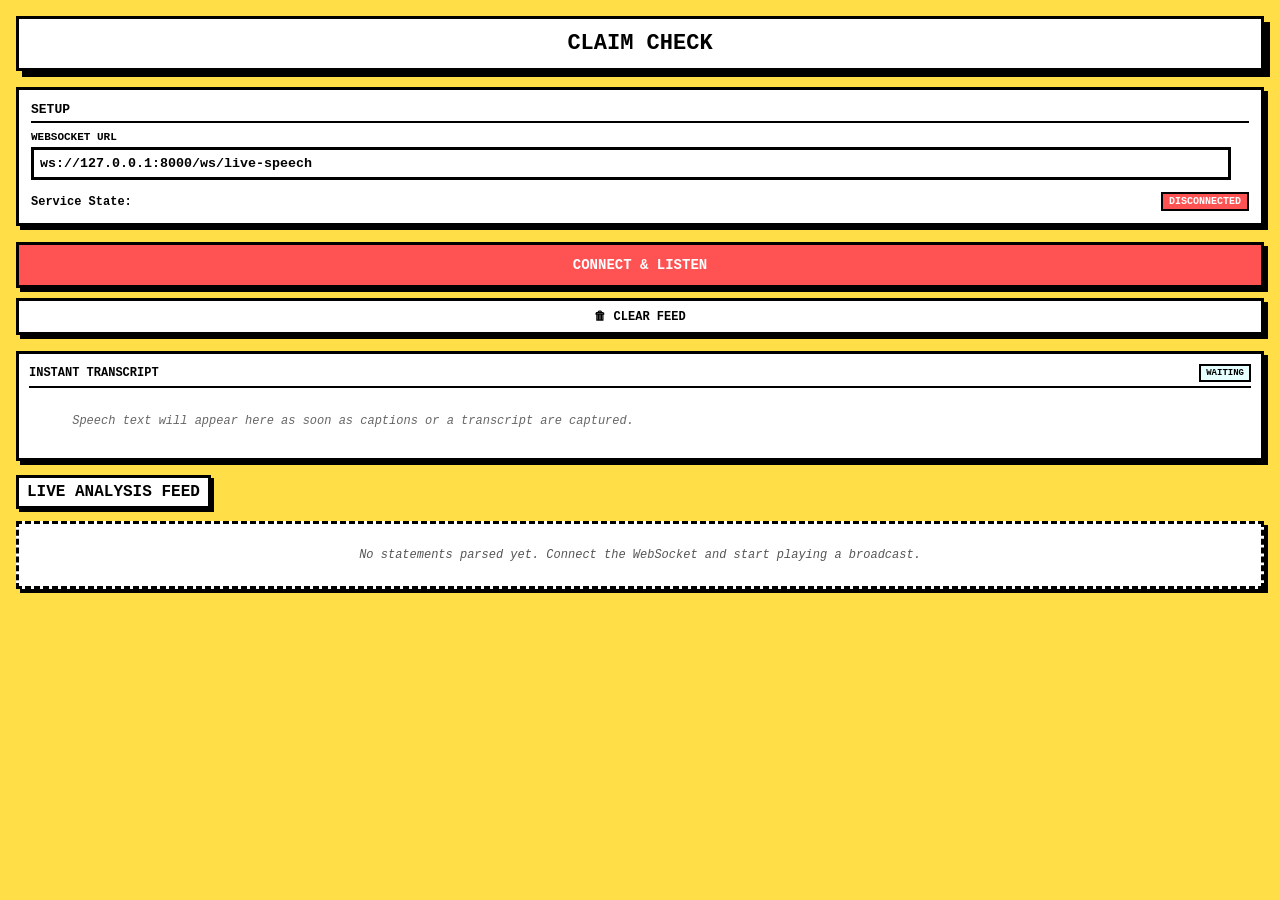
<file: app/extension/sidepanel.html>
<!DOCTYPE html>
<html lang="en">
<head>
  <meta charset="UTF-8">
  <title>Claim Check — Consistency Side Panel</title>
  <style>
    /* ===== Base / Neobrutalist Design System ===== */
    *, *::before, *::after {
      box-sizing: border-box;
    }

    body {
      margin: 0;
      padding: 16px;
      font-family: "Courier New", Courier, monospace, sans-serif;
      background-color: #ffde47;
      color: #000000;
      min-height: 100vh;
    }

    h1 {
      font-size: 22px;
      margin: 0 0 16px 0;
      text-transform: uppercase;
      border: 3px solid #000000;
      background-color: #ffffff;
      padding: 12px;
      box-shadow: 6px 6px 0px 0px #000000;
      text-align: center;
    }

    .card {
      border: 3px solid #000000;
      background-color: #ffffff;
      padding: 12px;
      box-shadow: 4px 4px 0px 0px #000000;
      margin-bottom: 16px;
    }

    .verdict-report {
      background-color: #ffffff;
      padding: 12px;
      border: 1px solid #e0e0e0;
      border-radius: 4px;
      margin-top: 12px;
    }

    /* ===== Speaker Badge ===== */
    .speaker-badge {
      display: inline-block;
      font-size: 10px;
      font-weight: bold;
      padding: 2px 6px;
      border-radius: 4px;
      margin-top: 6px;
      color: #000;
    }
    .speaker-high { background-color: #d4edda; border: 1px solid #c3e6cb; }
    .speaker-medium { background-color: #fff3cd; border: 1px solid #ffeeba; }
    .speaker-low { background-color: #f8d7da; border: 1px solid #f5c6cb; }

    .card-title {
      font-weight: bold;
      text-transform: uppercase;
      margin-bottom: 8px;
      border-bottom: 2px solid #000000;
      padding-bottom: 4px;
      font-size: 13px;
    }

    label {
      display: block;
      font-weight: bold;
      margin-bottom: 4px;
      text-transform: uppercase;
      font-size: 11px;
    }

    input[type="text"] {
      width: calc(100% - 18px);
      padding: 6px;
      border: 3px solid #000000;
      font-family: inherit;
      font-weight: bold;
      margin-bottom: 12px;
    }

    input[type="text"]:focus {
      outline: none;
      background-color: #e6ffff;
    }

    /* ===== Buttons ===== */
    .btn {
      width: 100%;
      padding: 12px;
      font-family: inherit;
      font-weight: bold;
      text-transform: uppercase;
      cursor: pointer;
      border: 3px solid #000000;
      background-color: #ff5252;
      color: #ffffff;
      box-shadow: 4px 4px 0px 0px #000000;
      transition: all 0.1s ease;
      font-size: 14px;
      margin-bottom: 10px;
      display: block;
    }

    .btn:active {
      transform: translate(2px, 2px);
      box-shadow: 2px 2px 0px 0px #000000;
    }

    .btn.active {
      background-color: #2ed573;
      color: #ffffff;
    }

    /* 12.1.a — Secondary / Clear button */
    .btn-secondary {
      background-color: #ffffff;
      color: #000000;
      font-size: 12px;
      padding: 8px 12px;
      margin-bottom: 16px;
    }

    .btn-secondary:hover {
      background-color: #f0f0f0;
    }

    /* ===== Status bar ===== */
    .status-bar {
      display: flex;
      align-items: center;
      justify-content: space-between;
      font-size: 12px;
      font-weight: bold;
    }

    .badge {
      display: inline-block;
      padding: 2px 6px;
      border: 2px solid #000000;
      text-transform: uppercase;
      font-size: 10px;
      font-weight: bold;
    }

    .badge.connected {
      background-color: #2ed573;
      color: #ffffff;
    }

    .badge.disconnected {
      background-color: #ff5252;
      color: #ffffff;
    }

    /* ===== 12.2.e — Global Stats Bar ===== */
    .stats-bar {
      display: flex;
      gap: 6px;
      flex-wrap: wrap;
      align-items: center;
      font-size: 10px;
      font-weight: bold;
      text-transform: uppercase;
      border: 3px solid #000000;
      background-color: #000000;
      color: #ffde47;
      padding: 6px 10px;
      box-shadow: 3px 3px 0px 0px #555555;
      margin-bottom: 12px;
    }

    .stats-bar .stat-item {
      white-space: nowrap;
    }

    .stats-bar .stat-sep {
      opacity: 0.4;
    }

    .stats-bar.hidden {
      display: none;
    }

    /* ===== Live Feed ===== */
    .feed-container {
      margin-top: 4px;
    }

    .feed-header {
      display: flex;
      align-items: center;
      justify-content: space-between;
      margin-bottom: 12px;
    }

    .feed-title {
      font-size: 16px;
      font-weight: bold;
      text-transform: uppercase;
      border: 3px solid #000000;
      background-color: #ffffff;
      padding: 5px 8px;
      box-shadow: 3px 3px 0px 0px #000000;
    }

    /* ===== Log Item Shell ===== */
    .log-item {
      border: 3px solid #000000;
      background-color: #ffffff;
      padding: 12px;
      margin-bottom: 14px;
      box-shadow: 4px 4px 0px 0px #000000;
      position: relative;
    }

    .log-header {
      display: flex;
      justify-content: space-between;
      align-items: flex-start;
      margin-bottom: 8px;
    }

    .log-timestamp {
      font-size: 9px;
      color: #555555;
      font-weight: bold;
      font-family: "Courier New", monospace;
      white-space: nowrap;
      margin-left: 8px;
      flex-shrink: 0;
    }

    .log-sentence {
      font-size: 12px;
      line-height: 1.5;
      font-weight: bold;
      margin-bottom: 8px;
    }

    /* ===== 12.2.a — Verdict Card Components ===== */

    /* Verdict badge (top-right pill) */
    .verdict-badge {
      display: inline-flex;
      align-items: center;
      gap: 4px;
      padding: 3px 8px;
      border: 2px solid #000000;
      font-size: 9px;
      font-weight: bold;
      text-transform: uppercase;
      letter-spacing: 0.05em;
      flex-shrink: 0;
    }

    .verdict-badge.consistent {
      background-color: #2ed573;
      color: #ffffff;
    }

    .verdict-badge.contradiction {
      background-color: #ff5252;
      color: #ffffff;
    }

    .verdict-badge.neutral {
      background-color: #f1f2f6;
      color: #333333;
    }

    /* Added to DB — first time a topic is recorded */
    .verdict-badge.added {
      background-color: #1e90ff;
      color: #ffffff;
    }

    /* Skipped (low confidence) */
    .verdict-badge.skipped {
      background-color: #a4b0be;
      color: #ffffff;
    }

    /* Not a valid claim */
    .verdict-badge.no-claim {
      background-color: #f1f2f6;
      color: #555555;
    }

    /* Processing error (backend exception) */
    .verdict-badge.error {
      background-color: #ff6b35;
      color: #ffffff;
    }


    /* 12.2.c — Analyzing pulsing badge */
    .verdict-badge.analyzing {
      background-color: #747d8c;
      color: #ffffff;
      animation: pulse-opacity 1.2s ease-in-out infinite;
    }

    .verdict-badge.rate-limit {
      background-color: #ff9f43;
      color: #ffffff;
      animation: pulse-opacity 1.2s ease-in-out infinite;
    }

    @keyframes pulse-opacity {
      0%, 100% { opacity: 1; }
      50%       { opacity: 0.45; }
    }

    /* Topic tag */
    .topic-tag {
      display: inline-block;
      padding: 1px 6px;
      border: 2px solid #000000;
      font-size: 9px;
      font-weight: bold;
      text-transform: uppercase;
      background-color: #ffde47;
      color: #000000;
      margin-bottom: 8px;
    }

    /* Verdict report block */
    .verdict-report {
      margin-top: 8px;
      border-top: 2px dashed #000000;
      padding-top: 8px;
    }

    /* Inline claim text + per-claim badge row */
    .claim-row {
      display: flex;
      align-items: flex-start;
      justify-content: space-between;
      gap: 8px;
      margin-top: 4px;
      margin-bottom: 2px;
    }

    .claim-text {
      font-size: 11px;
      font-weight: bold;
      flex: 1;
      line-height: 1.4;
    }

    /* Smaller badge variant used per-claim inside a report block */
    .claim-verdict-badge {
      display: inline-flex;
      align-items: center;
      gap: 3px;
      padding: 2px 6px;
      border: 2px solid #000000;
      font-size: 8px;
      font-weight: bold;
      text-transform: uppercase;
      letter-spacing: 0.04em;
      white-space: nowrap;
      flex-shrink: 0;
    }

    .claim-verdict-badge.consistent   { background-color: #2ed573; color: #ffffff; }
    .claim-verdict-badge.contradiction { background-color: #ff5252; color: #ffffff; }
    .claim-verdict-badge.neutral       { background-color: #f1f2f6; color: #333333; }
    .claim-verdict-badge.added         { background-color: #1e90ff; color: #ffffff; }
    .claim-verdict-badge.skipped       { background-color: #a4b0be; color: #ffffff; }

    /* Collapsible historical comparison (12.2.a) */
    .historical-block {
      margin-top: 6px;
    }

    .historical-block summary {
      cursor: pointer;
      font-size: 10px;
      font-weight: bold;
      text-transform: uppercase;
      user-select: none;
      color: #333333;
      list-style: none;
      display: flex;
      align-items: center;
      gap: 4px;
    }

    .historical-block summary::-webkit-details-marker { display: none; }

    .historical-block summary::before {
      content: "▶";
      font-size: 8px;
      transition: transform 0.15s ease;
    }

    .historical-block[open] summary::before {
      transform: rotate(90deg);
    }

    .historical-quote {
      margin: 6px 0 0 0;
      padding: 6px 10px;
      border-left: 4px solid #000000;
      background-color: #f8f8f8;
      font-size: 11px;
      font-style: italic;
      line-height: 1.4;
    }

    /* Numeric diff badge (12.2.a) */
    .diff-badge {
      display: inline-block;
      padding: 2px 6px;
      border: 2px solid #000000;
      font-size: 10px;
      font-weight: bold;
      font-family: "Courier New", monospace;
      margin-top: 6px;
    }

    .diff-badge.positive {
      background-color: #ff5252;
      color: #ffffff;
    }

    .diff-badge.negative {
      background-color: #2ed573;
      color: #ffffff;
    }

    .diff-badge.neutral-diff {
      background-color: #f1f2f6;
      color: #333333;
    }

    /* Explanation text */
    .log-explanation {
      margin-top: 6px;
      font-size: 11px;
      font-style: italic;
      color: #333333;
      line-height: 1.4;
      border-top: 1px dotted #999999;
      padding-top: 4px;
    }

    /* Inconsistency reason box — shown prominently for contradictions */
    .inconsistency-reason {
      margin-top: 8px;
      padding: 7px 10px;
      background-color: #fff0f0;
      border-left: 4px solid #ff5252;
      border: 2px solid #ff5252;
      font-size: 11px;
      line-height: 1.4;
      color: #2d0000;
    }

    .inconsistency-label {
      font-weight: bold;
      text-transform: uppercase;
      font-size: 9px;
      letter-spacing: 0.06em;
      color: #cc0000;
      margin-right: 4px;
    }

    /* "Added to DB" info note */
    .added-note {
      margin-top: 6px;
      font-size: 11px;
      color: #1a4f8a;
      padding: 4px 8px;
      background-color: #e8f4ff;
      border-left: 3px solid #1e90ff;
    }

    /* "No prior record" info note */
    .no-prior-note {
      margin-top: 6px;
      font-size: 11px;
      color: #555555;
      font-style: italic;
    }

    /* Empty state */
    .empty-state {
      text-align: center;
      padding: 24px;
      border: 3px dashed #000000;
      background-color: #ffffff;
      color: #555555;
      font-style: italic;
      font-size: 12px;
      box-shadow: 4px 4px 0px 0px #000000;
    }

    /* ===== 12.1.d — Snackbar ===== */
    .snackbar {
      position: fixed;
      bottom: 20px;
      left: 50%;
      transform: translateX(-50%) translateY(80px);
      background-color: #000000;
      color: #ffffff;
      font-family: "Courier New", monospace;
      font-size: 11px;
      font-weight: bold;
      padding: 10px 16px;
      border: 2px solid #ffffff;
      box-shadow: 4px 4px 0px 0px #555555;
      display: flex;
      align-items: center;
      gap: 14px;
      white-space: nowrap;
      z-index: 9999;
      transition: transform 0.2s ease;
      pointer-events: none;
    }

    .snackbar.visible {
      transform: translateX(-50%) translateY(0);
      pointer-events: auto;
    }

    .snackbar-undo {
      background: none;
      border: none;
      color: #ffde47;
      font-family: "Courier New", monospace;
      font-size: 11px;
      font-weight: bold;
      text-transform: uppercase;
      cursor: pointer;
      text-decoration: underline;
      padding: 0;
    }

    /* ===== 11.2.e — Transcript Mode Badge ===== */
    .transcript-badge {
      display: flex;
      align-items: center;
      gap: 6px;
      padding: 8px 12px;
      border: 3px solid #000000;
      background-color: #ffffff;
      box-shadow: 4px 4px 0px 0px #000000;
      font-family: "Courier New", monospace;
      font-size: 12px;
      font-weight: bold;
      text-transform: uppercase;
      margin-bottom: 12px;
      letter-spacing: 0.03em;
    }

    .transcript-badge::before {
      content: "📄";
      font-size: 14px;
    }

    .transcript-badge.hidden {
      display: none;
    }

    .live-transcript {
      border: 3px solid #000000;
      background-color: #ffffff;
      padding: 10px;
      box-shadow: 4px 4px 0px 0px #000000;
      margin-bottom: 14px;
    }

    .live-transcript-header {
      display: flex;
      align-items: center;
      justify-content: space-between;
      gap: 8px;
      margin-bottom: 8px;
      border-bottom: 2px solid #000000;
      padding-bottom: 4px;
    }

    .live-transcript-title {
      font-size: 12px;
      font-weight: bold;
      text-transform: uppercase;
    }

    .live-transcript-source {
      font-size: 9px;
      font-weight: bold;
      text-transform: uppercase;
      background-color: #e6ffff;
      border: 2px solid #000000;
      padding: 2px 5px;
      white-space: nowrap;
    }

    .live-transcript-text {
      max-height: 138px;
      overflow-y: auto;
      font-size: 12px;
      line-height: 1.45;
      font-weight: bold;
      white-space: pre-wrap;
      overflow-wrap: anywhere;
    }

    .live-transcript-text.empty {
      color: #666666;
      font-style: italic;
      font-weight: normal;
    }
  </style>
</head>
<body>
  <h1>Claim Check</h1>

  <div class="card">
    <div class="card-title">Setup</div>
    <label for="ws-url">WebSocket URL</label>
    <input type="text" id="ws-url" value="ws://127.0.0.1:8000/ws/live-speech">

    <div class="status-bar">
      <span>Service State:</span>
      <span id="status-badge" class="badge disconnected">Disconnected</span>
    </div>
  </div>

  <button id="toggle-btn" class="btn">Connect &amp; Listen</button>

  <!-- 12.1.a — Clear Feed button, secondary neobrutalist style -->
  <button id="clear-btn" class="btn btn-secondary">🗑 Clear Feed</button>

  <!-- 11.2.e — Transcript Mode Badge (hidden by default, shown when transcript is active) -->
  <div id="transcript-mode-badge" class="transcript-badge hidden" role="status">
    Using Pre-built Transcript
  </div>

  <div class="live-transcript" aria-live="polite">
    <div class="live-transcript-header">
      <div class="live-transcript-title">Instant Transcript</div>
      <div id="live-transcript-source" class="live-transcript-source">Waiting</div>
    </div>
    <div id="live-transcript-text" class="live-transcript-text empty">
      Speech text will appear here as soon as captions or a transcript are captured.
    </div>
  </div>

  <div class="feed-container">
    <div class="feed-header">
      <div class="feed-title">Live Analysis Feed</div>
    </div>

    <!-- 12.2.e — Global Stats Bar -->
    <div id="stats-bar" class="stats-bar hidden">
      <span class="stat-item" id="stat-sentences">0 sentences</span>
      <span class="stat-sep">|</span>
      <span class="stat-item" id="stat-contradictions">0 inconsistent</span>
      <span class="stat-sep">|</span>
      <span class="stat-item" id="stat-consistent">0 consistent</span>
      <span class="stat-sep">|</span>
      <span class="stat-item" id="stat-unverified">0 added to db</span>
    </div>

    <div id="feed-list">
      <div class="empty-state">No statements parsed yet. Connect the WebSocket and start playing a broadcast.</div>
    </div>
  </div>

  <!-- 12.1.d — Snackbar (hidden by default) -->
  <div id="snackbar" class="snackbar" role="status" aria-live="polite">
    <span>Feed cleared.</span>
    <button id="snackbar-undo" class="snackbar-undo">Undo</button>
  </div>

  <script src="sidepanel.js"></script>
</body>
</html>
</file>
